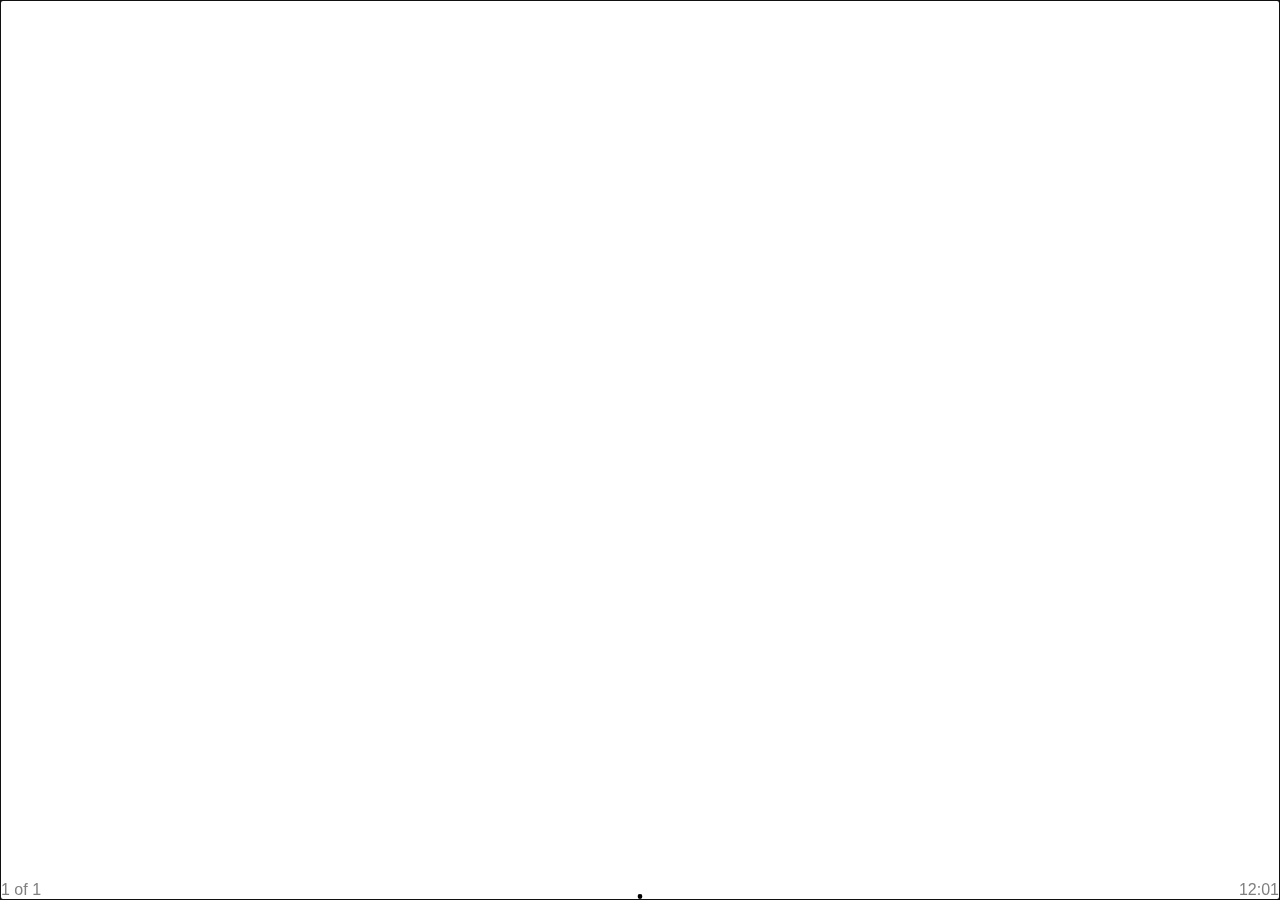
<file: web/index.html>
<!DOCTYPE html>
<html lang="en">
<head><meta charset="utf-8"><title>Tablet Presentation</title>
<link rel="stylesheet" href="style.css">
<link rel="icon" href="data:image/svg+xml,%3Csvg%20xmlns%3D%22http%3A%2F%2Fwww.w3.org%2F2000%2Fsvg%22%20viewBox%3D%220%20-12%2014%2012%22%3E%3Ctext%20fill%3D%22pink%22%3E%E2%9C%8D%3C%2Ftext%3E%3C%2Fsvg%3E">
<script src="boardwork.js"></script>
<script defer>
var clocktick = e=>{document.getElementById('time').innerHTML = new Date().toLocaleTimeString().split(':').slice(0,2).join(':')};
var clock = setInterval(clocktick, 10000)
window.addEventListener('load',e=>{ clocktick(); document.querySelectorAll('canvas').forEach(c=>c.tool=new LiveBoardSet(c)); })
</script>
</head><body><canvas></canvas><div id="hud"><div id="page">1 of 1</div><svg id="cursor" viewBox="-1 -1 2 2" fill="#000" style="height:0.5555vh"><circle cx="0" cy="0" r="1"/></svg><div id="time">HH:MM</div></div></body></html>
</file>
<file: web/style.css>
html,body{ margin:0; border:none; padding:0; background: pink; }
canvas { height: 100vh; width:100vw; position:fixed; }
#time { position: fixed; right: 1px; bottom: 1px; font-family: sans-serif; color: gray; }
#page { position: fixed; left: 1px; bottom: 1px; font-family: sans-serif; color: gray; }
#cursor { position: fixed; bottom: 1px; left: 50%; transform: translate(-50%, 0); }
</file>
